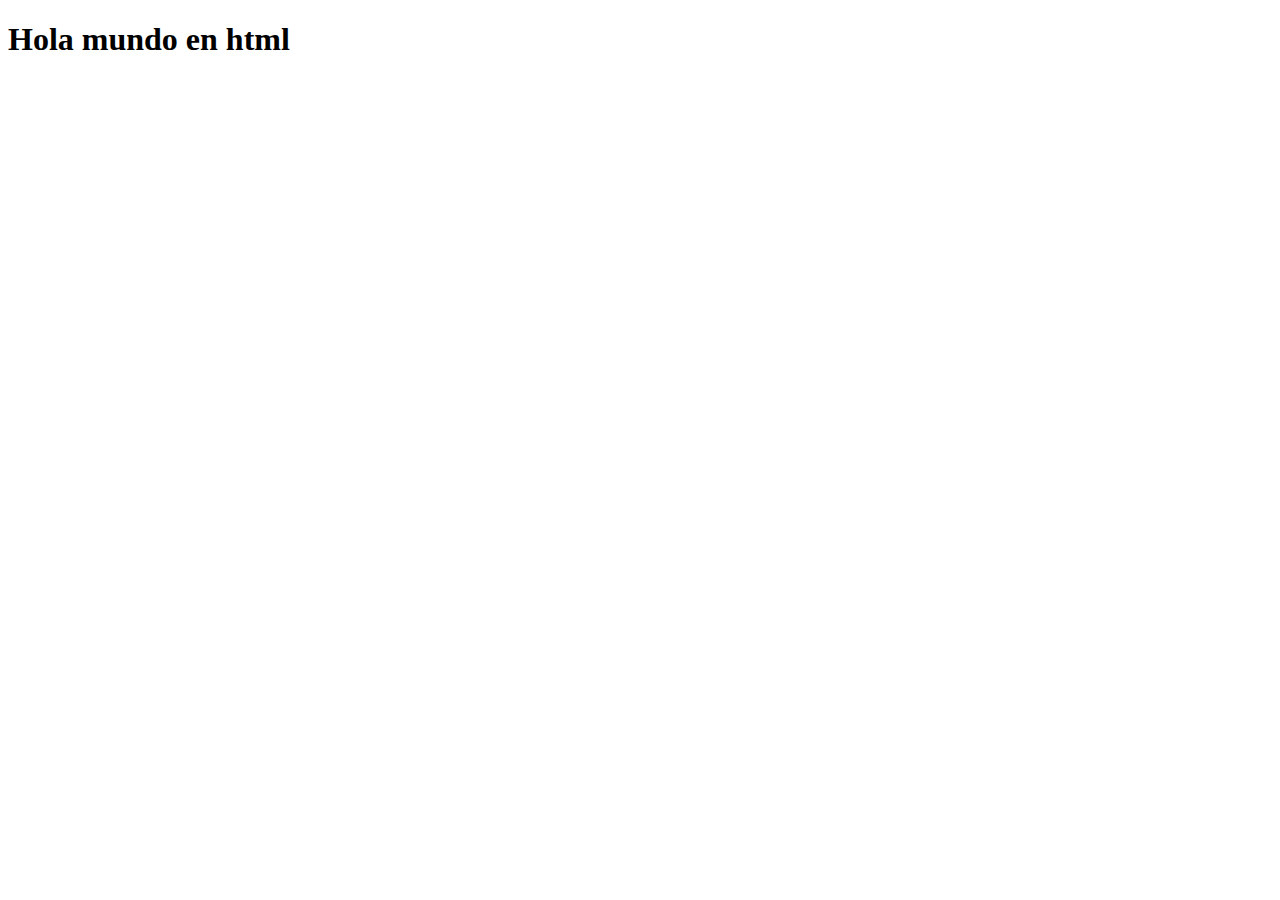
<file: index.html>
<!DOCTYPE html>
<html lang="en">
<head>
	<meta charset="UTF-8">
	<meta name="viewport" content="width=device-width, initial-scale=1.0">
	<title>Document</title>
</head>
<body>
	
	<h1>Hola mundo en html</h1>

</body>
</html>
</file>
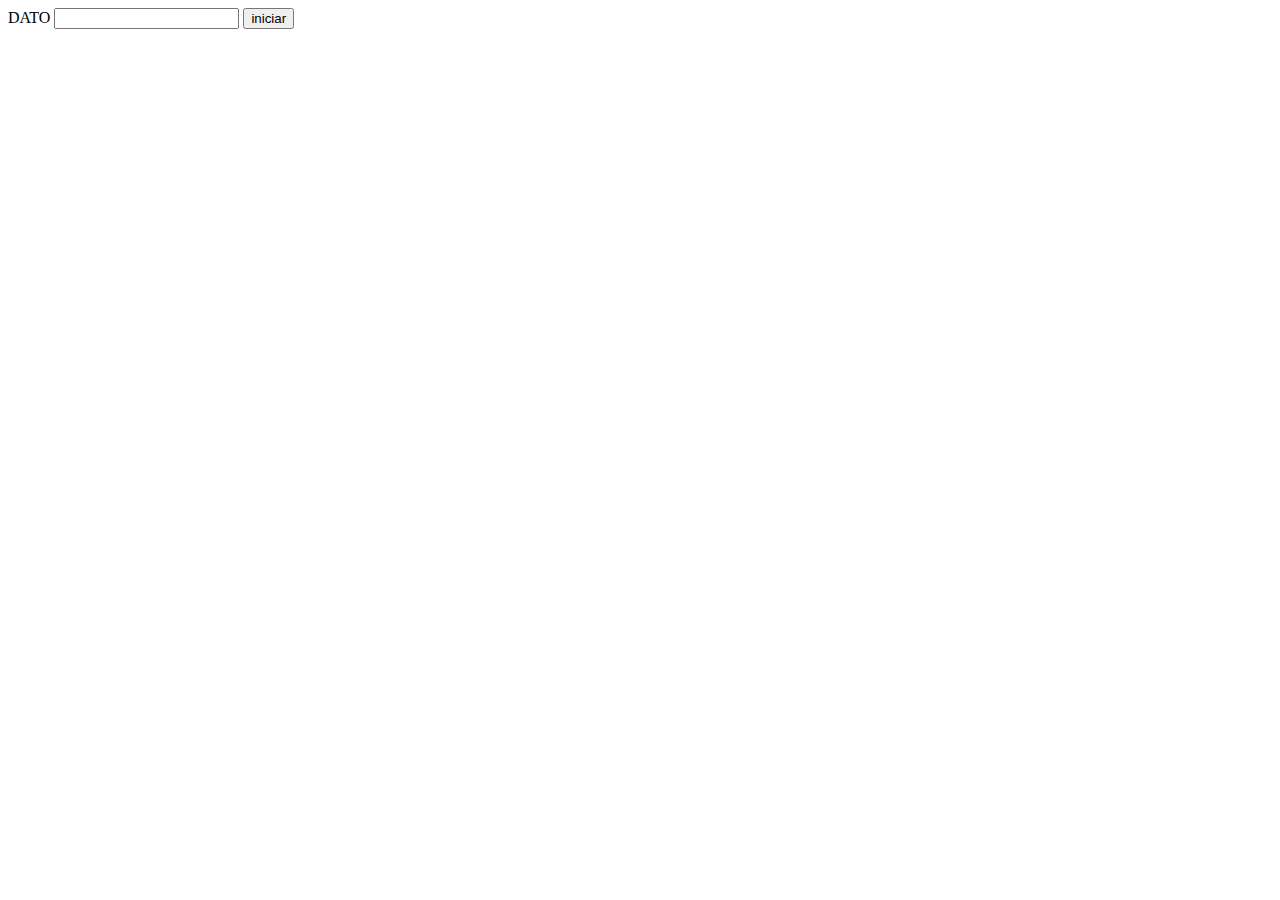
<file: index_get.html>
<!DOCTYPE html>
<html lang="en">
<head>
	<meta charset="UTF-8">
	<meta name="viewport" content="width=device-width, initial-scale=1.0">
	<title>Método GET</title>
</head>
<body>
	
<!--
El dato tipo text que es captado por medio del input text, de nombre numero, es enviado a archivo
php de nombre get_tuto.php en el cual capta los valores, y devuelve un string anidando el valor
otorgardo en este input text numero.


-->

	<form action="get_tuto.php" method="GET">
		DATO <input type="text" name="numero" value="">
			 <input type="submit" value="iniciar">

		


	</form>

</body>
</html>
</file>
